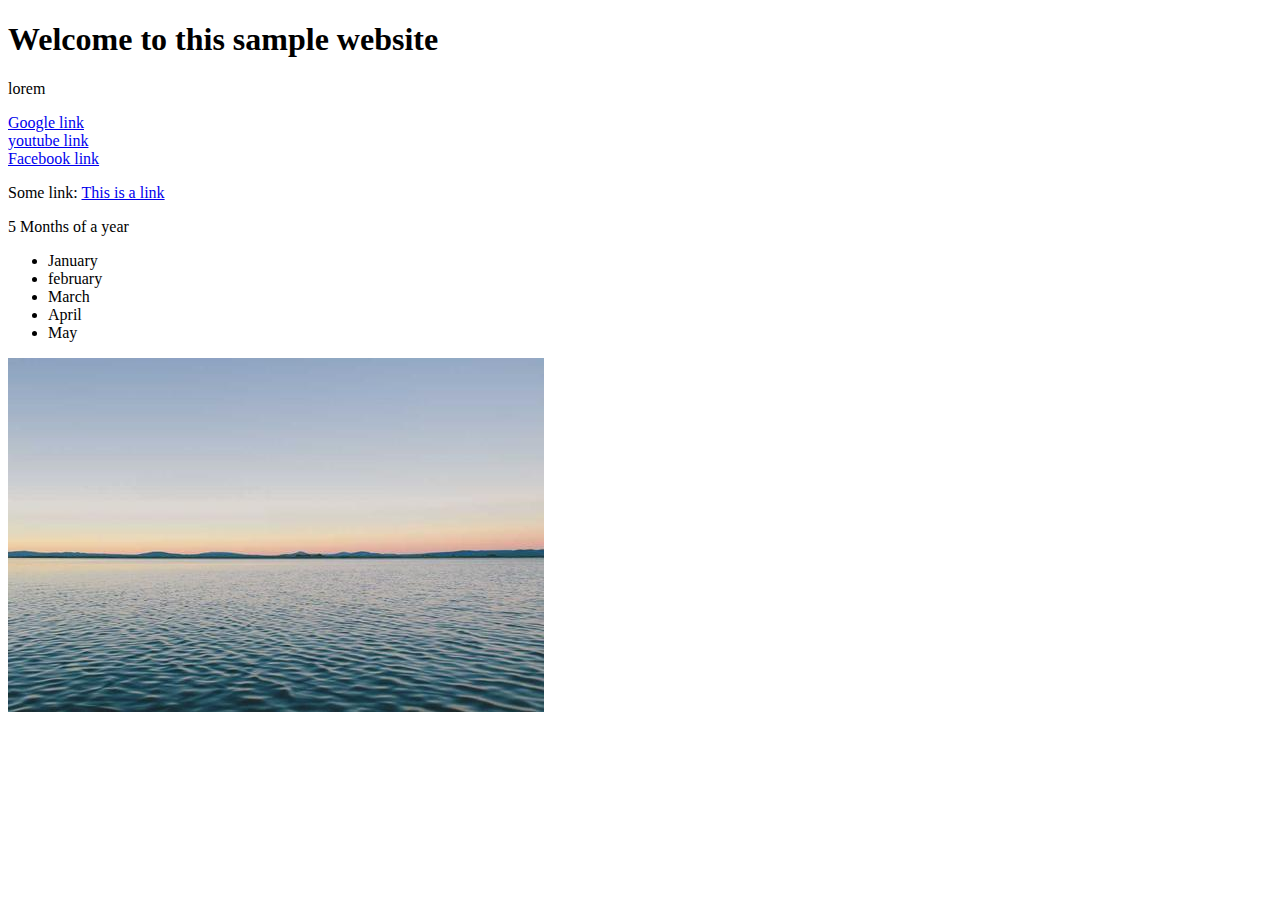
<file: webscrape/index.html>
<!DOCTYPE html>
	<head>
		<title>My First Page</title>
	</head>
	<body>
		<h1 id="first-heading">Welcome to this sample website</h1>
		<p>lorem</p>
		<a class="text-blue-600 underline"
                    href="chrome://newtab/"target="blank">Google link</a><br>
        <a class="text-blue-600 underline"
                    href="https://www.youtube.com/"target="blank">youtube link</a><br>
        <a class="text-blue-600 underline"
                    href="https://www.facebook.com/"target="blank">Facebook link</a><br>
        <div>
        	<p>Some link:
        		<a class="text-blue-600 underline"
                    href="https://www.facebook.com/">This is a link</a><br>
            </p>
        </div>
        <div>
        	<p>5 Months of a year</p>
	        <ul>
	        	<li>January</li>
	        	<li>february</li>
	        	<li>March</li>
	        	<li>April</li>
	        	<li>May</li>
	        </ul>
	      </div>
	      <img src="image.jpg"alt"Birds">
	</body>
</html>
</file>
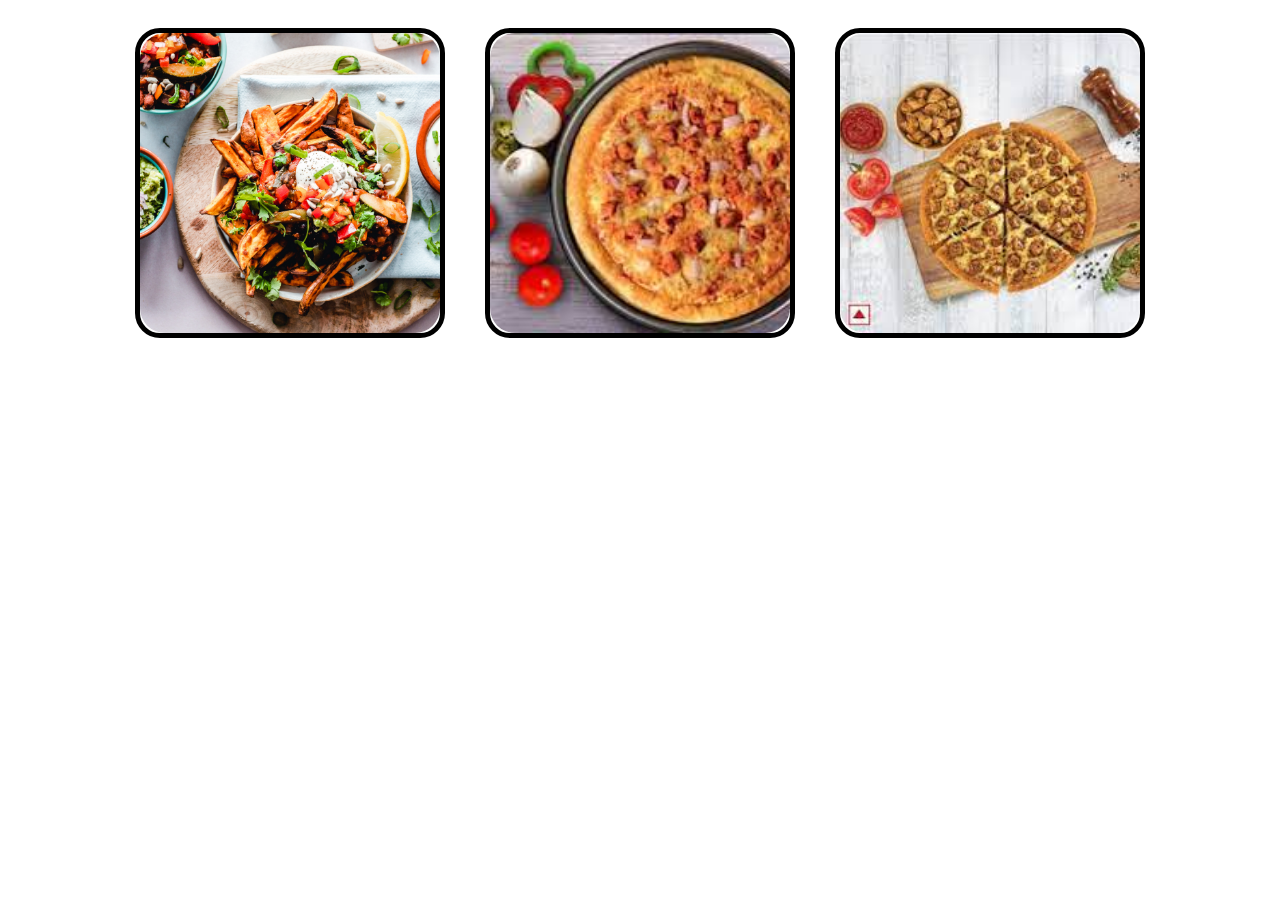
<file: Day5/bgimages.html>
<!DOCTYPE html>
	<head>
		<title>My First Page</title>
		<style>
			body{
				display: flex;
				justify-content:center;
				align-items: center;
			}
			.container{
				margin:20px;
				border:5px solid black;
				border-radius:25px;
				width:300px;
				height:300px;
			}
			.image{
				object-fit: cover;
				border-radius:25px;
			}
		</style>
	</head>
	<body>
		<div class="container">
			<img class="image"src="img1.jpg"alt="Food"width=300 height=300>
		</div>
		<div class="container">
			<img class="image" src="img2.jpg"alt="Food"width=300 height=300>
		</div>
		<div class="container">
			<img class="image"src="img3.jpg"alt="Food"width=300 height=300>
		</div>
	</body>
</html>
</file>
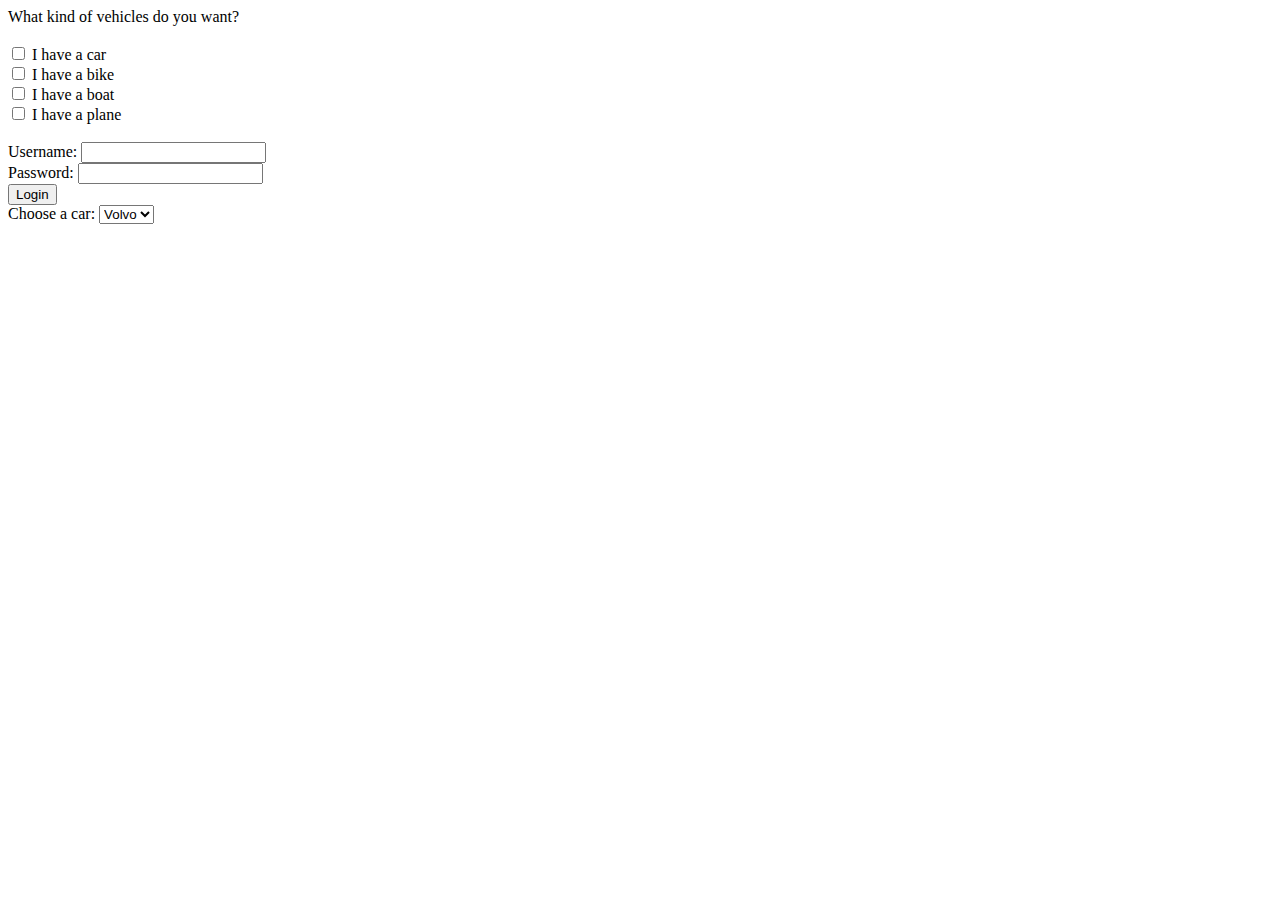
<file: Day5/forms.html>
<!DOCTYPE html>
	<head>
		<title>Form</title>
	</head>
	<body>
		<form action="">
			<label for="">What kind of vehicles do you want?</label><br><br>
			<input type="checkbox" name="car" id="car">
			<label for="car">I have a car</label><br>
			<input type="checkbox" name="bike" id="bike">
			<label for="bike">I have a bike</label><br>
			<input type="checkbox" name="boat" id="boat">
			<label for="boat">I have a boat</label><br>
			<input type="checkbox" name="plane" id="plane">
			<label for="plane">I have a plane</label><br><br>
			<label for="">Username:</label>
			<input type="text"><br>
			<label for="">Password:</label>
			<input type="text"><br>
			<input type="submit" value="Login"><br>
			<label for="">Choose a car:</label>
			<select name="cars">
				<option value="volvo">Volvo</option>
				<option value="Fiat">Fiat</option>
		</form>
	</body>
</html>
</file>
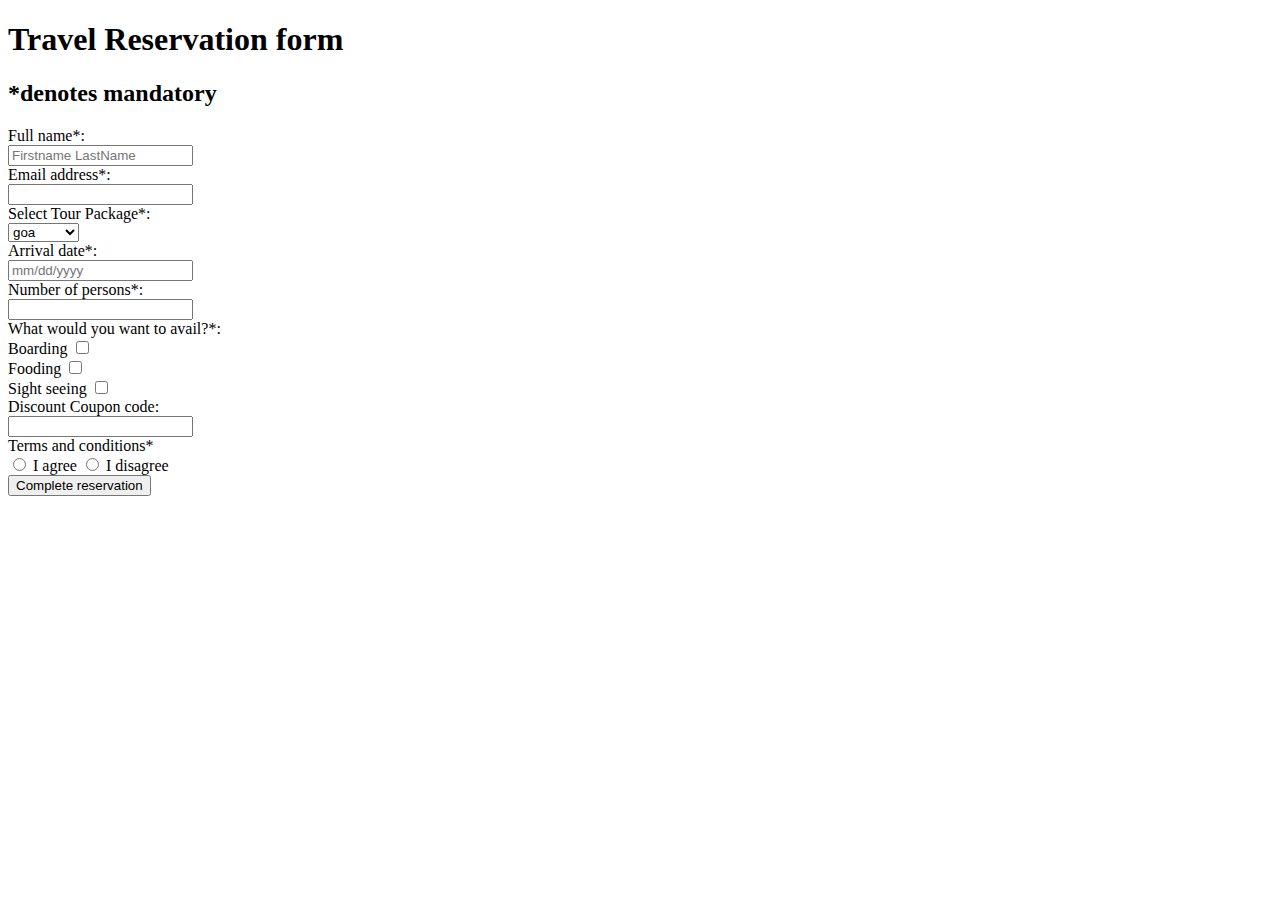
<file: Day5/travelresv.html>
<!DOCTYPE html>
	<head>
		<title>Travel Form</title>
	</head>
	<body>
		<h1>Travel Reservation form</h1>
		<h2>*denotes mandatory</h2>
		<form action="">
			<label for="">Full name*:</label><br>
			<input type="text" placeholder="Firstname LastName" required=""><br>
			<label for="">Email address*:</label><br>
			<input type="text" required=""><br>
			<label for="">Select Tour Package*:</label><br>
			<select name="places">
				<option value="goa">goa</option>
				<option value="Munnar">Munnar</option>
				<option value="Kashmir">Kashmir</option>
			</select><br>
			<label for="">Arrival date*:</label><br>
			<input type="text" placeholder="mm/dd/yyyy" required=""><br>
			<label for="">Number of persons*:</label><br>
			<input type="text" required=""><br>
			<label for="">What would you want to avail?*:</label><br>
			<label for="car">Boarding</label>
			<input type="checkbox" name="car" id="car"><br>
			<label for="bike">Fooding</label>
			<input type="checkbox" name="bike" id="bike"><br>
			<label for="boat">Sight seeing</label>
			<input type="checkbox" name="boat" id="boat"><br>
			<label for="">Discount Coupon code:</label><br>
			<input type="text"><br>
			<label for="">Terms and conditions*</label><br>
			<input type="radio" id="agree">
			<label for="agree">I agree</label>
			<input type="radio" id="disagree">
			<label for="disagree">I disagree</label><br>
			<input type="submit" value="Complete reservation"><br>

		</form>
	</body>
</html>
</file>
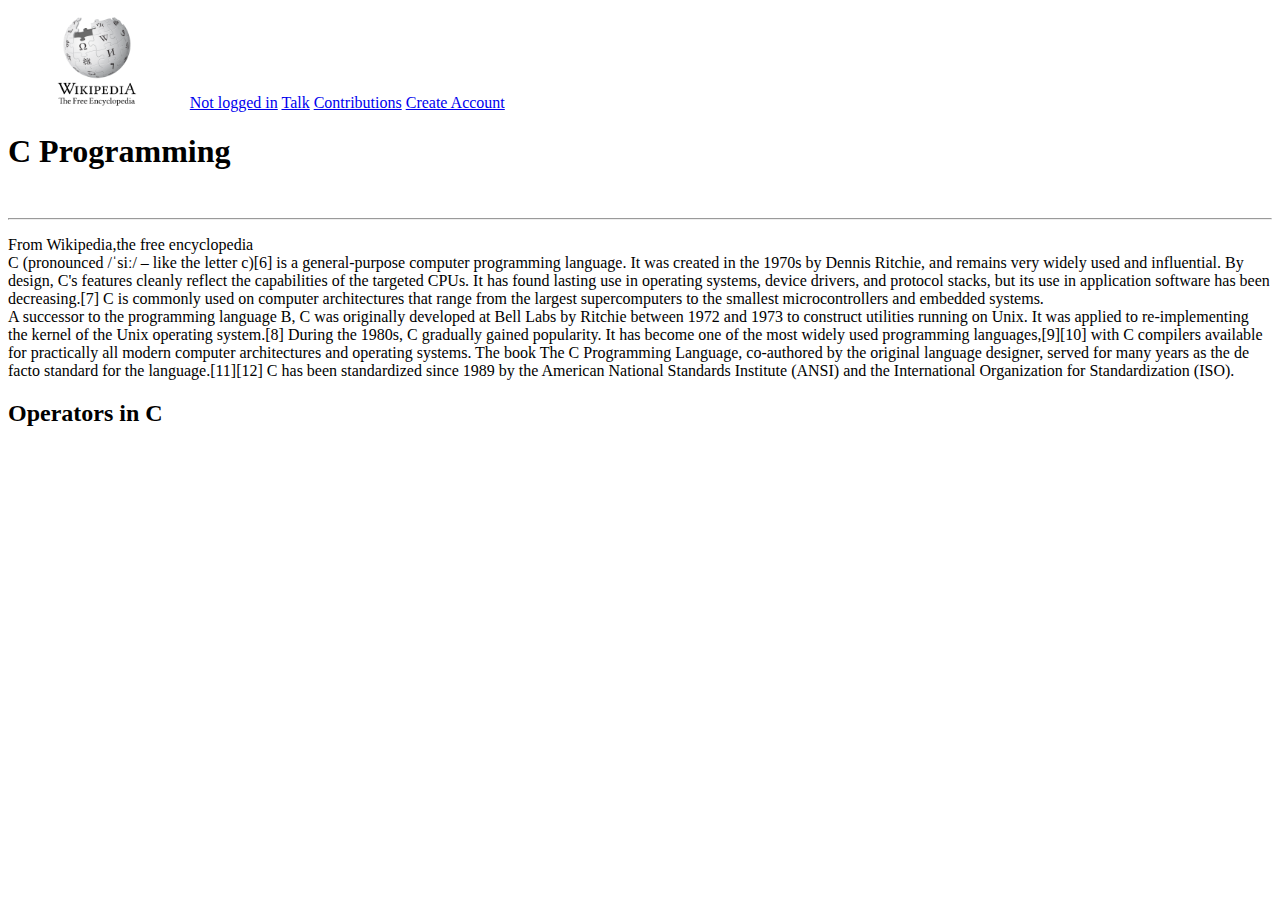
<file: Day5/wikipedia.html>
<!DOCTYPE html>
	<head>
		<title>Wikipedia Page</title>
	</head>
	<body>
		<img src="Wikipedia-logo.png"alt"Wikipedia logo"width=100 height=100>
		<a class="text-blue-600 underline"
                    href="chrome://newtab/"target="blank">Not logged in</a>
        <a class="text-blue-600 underline"
                    href="https://www.youtube.com/"target="blank">Talk</a>
        <a class="text-blue-600 underline"
                    href="https://www.facebook.com/"target="blank">Contributions</a>
        <a class="text-blue-600 underline"
                    href="https://www.facebook.com/"target="blank">Create Account</a><br>
		<h1>C Programming</h1><br>
		<hr>
		<p>From Wikipedia,the free encyclopedia<br>C (pronounced /ˈsiː/ – like the letter c)[6] is a general-purpose computer programming language. It was created in the 1970s by Dennis Ritchie, and remains very widely used and influential. By design, C's features cleanly reflect the capabilities of the targeted CPUs. It has found lasting use in operating systems, device drivers, and protocol stacks, but its use in application software has been decreasing.[7] C is commonly used on computer architectures that range from the largest supercomputers to the smallest microcontrollers and embedded systems.<br>A successor to the programming language B, C was originally developed at Bell Labs by Ritchie between 1972 and 1973 to construct utilities running on Unix. It was applied to re-implementing the kernel of the Unix operating system.[8] During the 1980s, C gradually gained popularity. It has become one of the most widely used programming languages,[9][10] with C compilers available for practically all modern computer architectures and operating systems. The book The C Programming Language, co-authored by the original language designer, served for many years as the de facto standard for the language.[11][12] C has been standardized since 1989 by the American National Standards Institute (ANSI) and the International Organization for Standardization (ISO).</p>
		<h2><strong>Operators in C</strong></h2>
	</body>
</html>
</file>
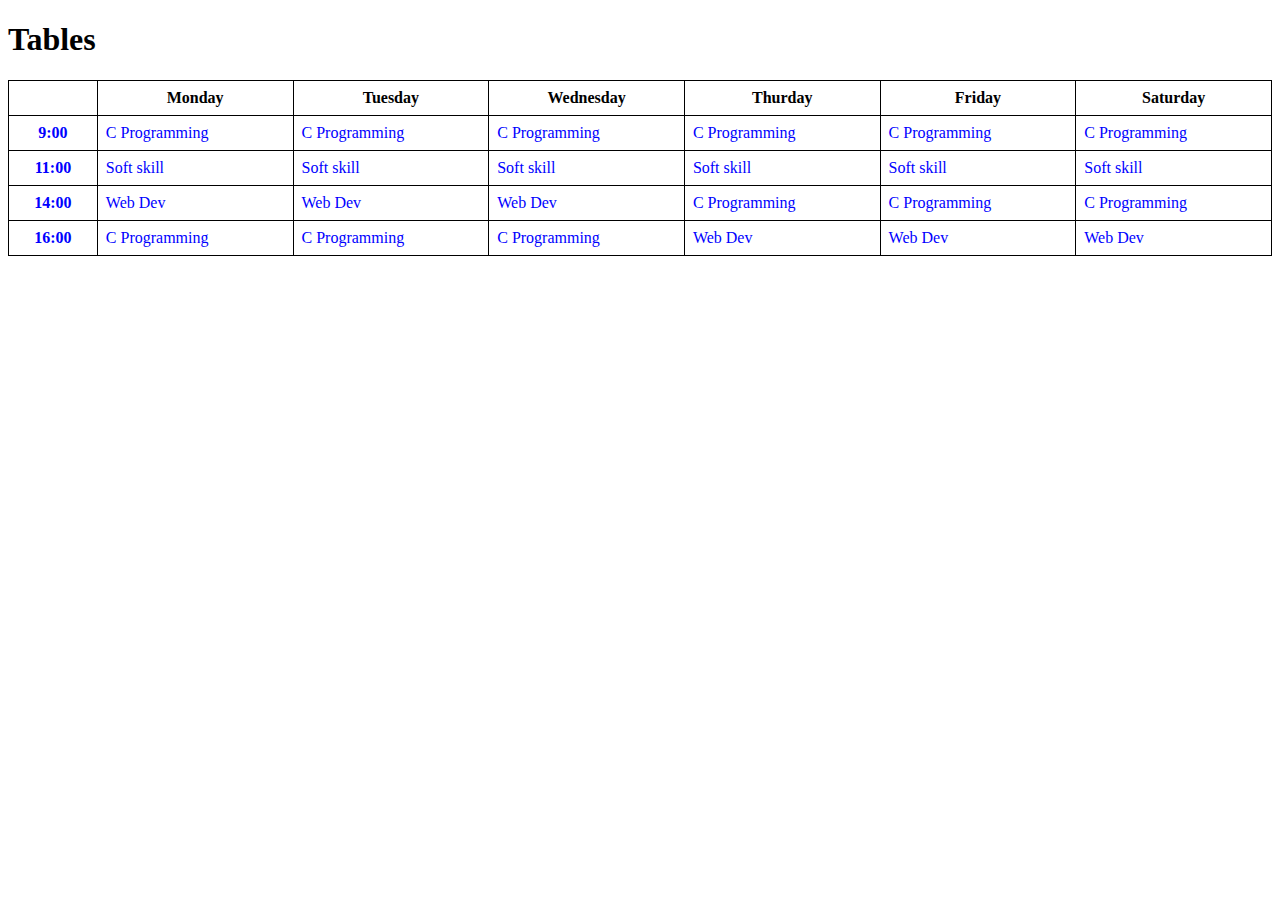
<file: webscrape/table.html>
<!DOCTYPE html>
	<head>
		<title>My Second Page</title>
		<link rel="stylesheet" href="sytle.css">
	</head>
	<body>
		<h1>Tables</h1>
    </body>
    <table>
    	<tr>
    		<th></th>
    		<th>Monday</th>
    		<th>Tuesday</th>
    		<th>Wednesday</th>
    		<th>Thurday</th>
    		<th>Friday</th>
    		<th>Saturday</th>
    	</tr>
    	<tr class="headings">
    		<th>9:00</th>
    		<td>C Programming </td>
    		<td>C Programming </td>
    		<td>C Programming </td>
    		<td>C Programming </td>
    		<td>C Programming </td>
    		<td>C Programming </td>
    	</tr>
    	<tr class="headings">
    		<th>11:00</th>
    		<td>Soft skill</td>
    		<td>Soft skill</td>
    		<td>Soft skill</td>
    		<td>Soft skill</td>
    		<td>Soft skill</td>
    		<td>Soft skill</td>
    	</tr>
    	<tr class="headings">
    		<th>14:00</th>
    		<td>Web Dev</td>
    		<td>Web Dev</td>
    		<td>Web Dev</td>
    		<td>C Programming</td>
    		<td>C Programming</td>
    		<td>C Programming</td>
    	</tr>
    	<tr class="headings">
    		<th>16:00</th>
    		<td>C Programming</td>
    		<td>C Programming</td>
    		<td>C Programming</td>
    		<td>Web Dev</td>
    		<td>Web Dev</td>
    		<td>Web Dev</td>
    	</tr>
    </table>
</html>
</file>
<file: webscrape/sytle.css>
table{
	border:1px solid; 
	border-collapse:collapse;
	width:100%
}
td,th{
	border:1px solid; 
	border-collapse:collapse;
	border-color:black;
	padding:8px
}
.headings{
	color: blue
}
</file>
